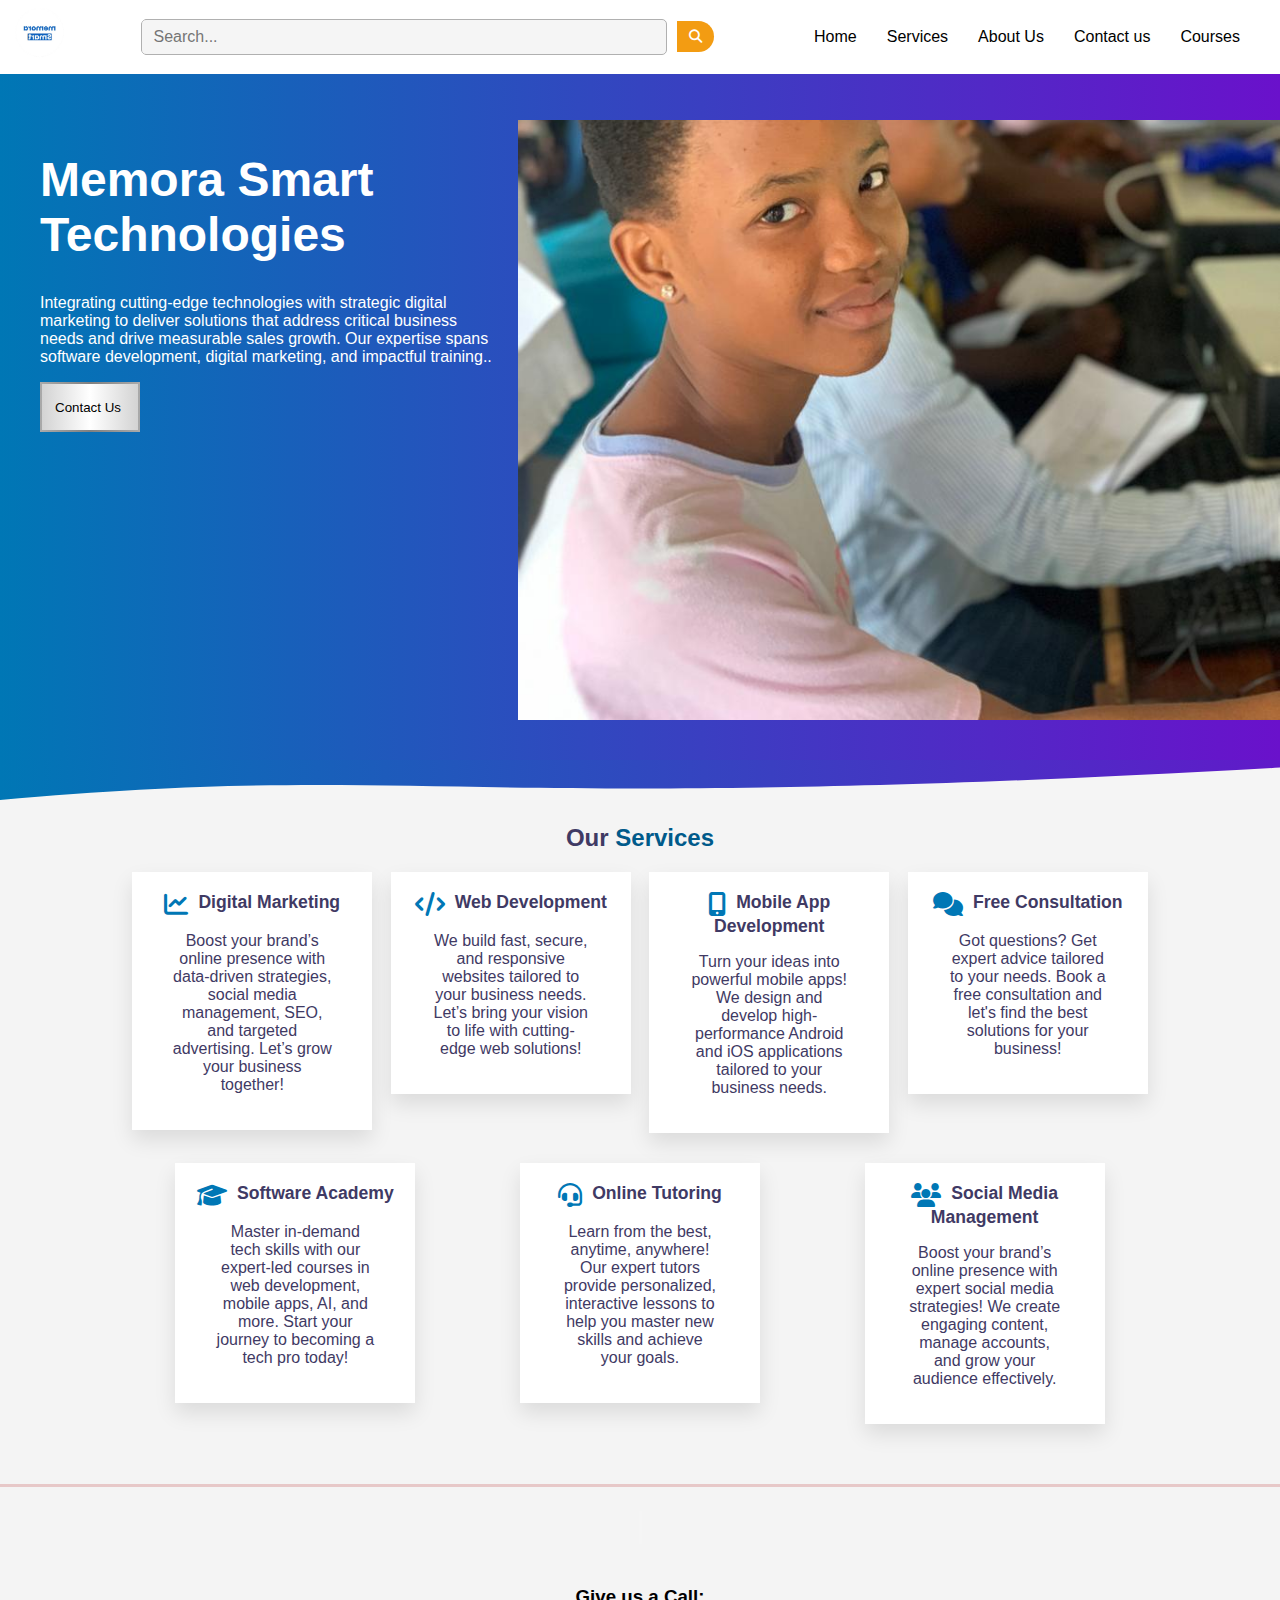
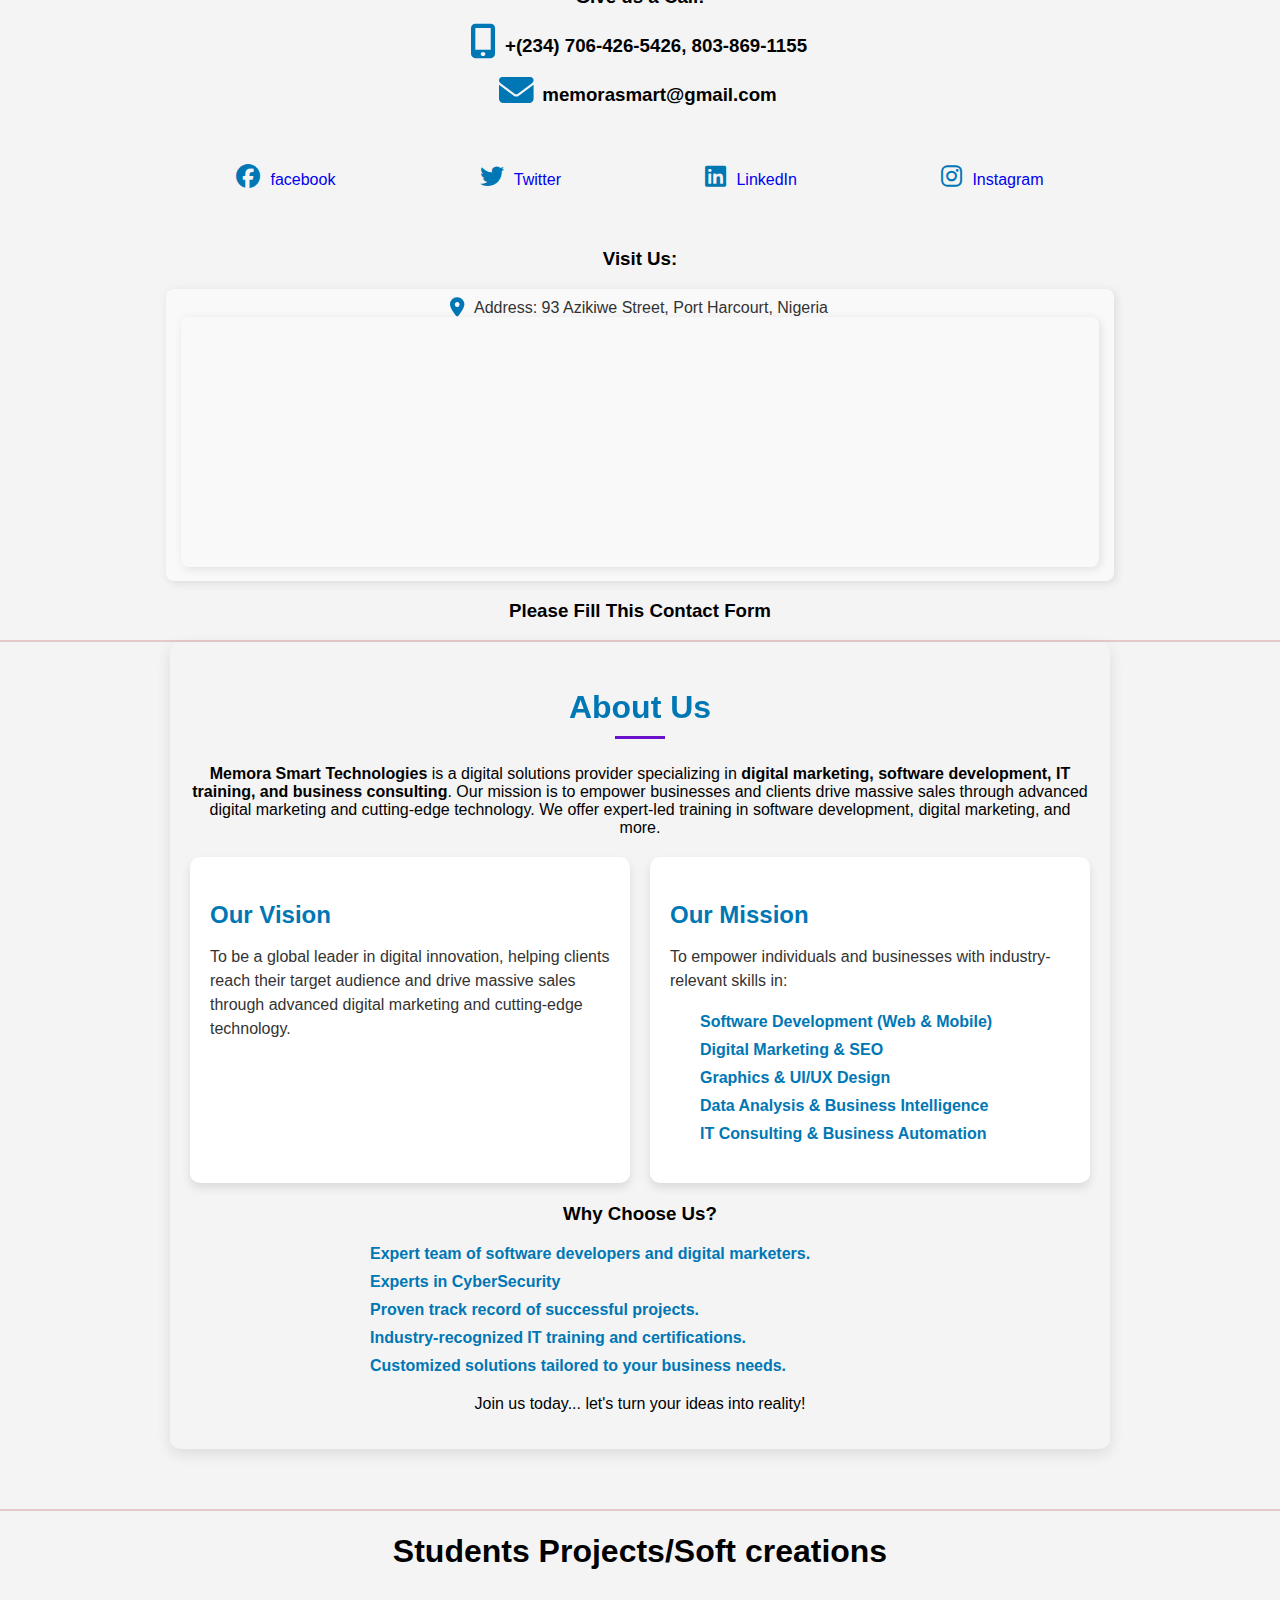
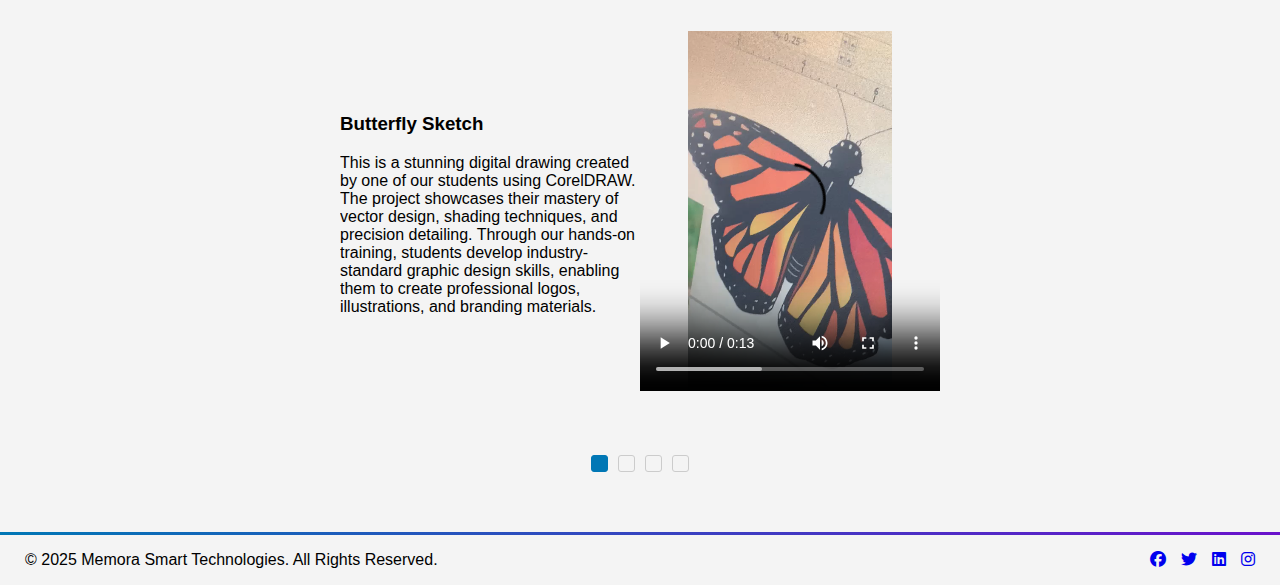
<file: Memora Smart Web App/index.html>
<!DOCTYPE html>
<html id="home">
    <head>
        <meta charset="UTF-8">
        <meta name="viewport" content="width=device-width, initial-scale=1.0">
        <link rel="stylesheet" href="styles.css">
        <link rel="stylesheet" href="https://cdnjs.cloudflare.com/ajax/libs/font-awesome/6.5.1/css/all.min.css">
        <title>Memora Web App</title>
    </head>
    <body>
        <header>
            <nav>
                <div id = "logo">
                <img src = "images/memora logo bg.jpg" id ="logo-img">
                </div>
                <div class="search-box">
                    <input type="text" id="search-input" placeholder="Search...">
                    <button id="search-btn"><i class="fas fa-search"></i></button>
                </div>
                <button class="menu-toggle" onclick="toggleMenu()">☰</button>
                <ul class="nav-links">
                    <li><a href="#home">Home</a></li>
                    <li><a href="#services">Services</a></li>
                    <li><a href="#about">About Us</a></li>
                    <li><a href="#contact">Contact us</a></li>
                    <li><a href="#cbt">Courses</a></li>
                </ul>
                <div class="mobile-menu">
                    <button class="close-menu" onclick="closeMobileMenu()">×</button>
                    <ul class="mobile-nav-links"></ul>
                </div>
            </nav>
        </header>        
        <main>
            <div id="hero-section" class="wavy-box">
                <div id="hero-intro">
                <h1 id="hero-title">Memora Smart Technologies</h1>
                <p id="hero-text">Integrating cutting-edge technologies with strategic digital marketing to deliver solutions that address critical business needs and drive measurable sales growth. Our expertise spans software development, digital marketing, and impactful training..</p>
                <button id="action-btn" class="action">Contact Us</button>
                </div>
                <div id="hero-image">
                    <img src="images/student 8.jpeg" id="hero-img">
                </div>
            </div>
            <svg class="d-lg-block d-none" style="background:rgba(255,255,255,0.1);" width="100%" height="40" viewBox="0 0 100 100" preserveAspectRatio="none">
                <defs>
                    <linearGradient id="waveGradient" x1="0%" y1="0%" x2="100%" y2="0%">
                        <stop offset="0%" style="stop-color:#0077B5;stop-opacity:1" />
                        <stop offset="100%" style="stop-color:#6A11CB;stop-opacity:1" />
                    </linearGradient>
                </defs>
                <path id="wavepath" d="M0,0 L110,0C35,150 35,0 0,100z" fill="url(#waveGradient)"></path>
            </svg>
            <div id="services">
                <h2>Our <span id="serve-color">Services</span></h2>
                <div id="service-container">
                    <div class="service-cards"><i class="fas fa-chart-line"></i><span class="topics">Digital Marketing</span><p>Boost your brand’s online presence with data-driven strategies, social media management, SEO, and targeted advertising. Let’s grow your business together!<button class="learn-more">Learn More</button></p>
                    </div>
                    <div class="service-cards"><i class="fas fa-code"></i><span class="topics">Web Development</span><p>We build fast, secure, and responsive websites tailored to your business needs. Let’s bring your vision to life with cutting-edge web solutions!</p><button class="learn-more">Learn More</button>
                    </div>
                    <div class="service-cards"><i class="fas fa-mobile-alt"></i><span class="topics">Mobile App Development</span><p>Turn your ideas into powerful mobile apps! We design and develop high-performance Android and iOS applications tailored to your business needs.</p><button class="learn-more">Learn More</button>
                    </div>
                    <div class="service-cards"><i class="fas fa-comments"></i><span class="topics">Free Consultation</span><p>Got questions? Get expert advice tailored to your needs. Book a free consultation and let's find the best solutions for your business!</p><button class="learn-more">Learn More</button>
                    </div>
                    <div class="service-cards"><i class="fas fa-graduation-cap"></i><span class="topics">Software Academy</span><p>Master in-demand tech skills with our expert-led courses in web development, mobile apps, AI, and more. Start your journey to becoming a tech pro today!</p><button class="learn-more">Learn More</button>
                    </div>
                    <div class="service-cards"><i class="fas fa-headset"></i><span class="topics">Online Tutoring</span><p>Learn from the best, anytime, anywhere! Our expert tutors provide personalized, interactive lessons to help you master new skills and achieve your goals.</p><button class="learn-more">Learn More</button>
                    </div>
                    <div class="service-cards"><i class="fas fa-users"></i><span class="topics">Social Media Management</span><p>Boost your brand’s online presence with expert social media strategies! We create engaging content, manage accounts, and grow your audience effectively.</p><button class="learn-more">Learn More</button>
                    </div>
                </div>
            </div>
            <div id="contact">
                <h2>Let's Work Together</h2>
                <div id="contact-container">
                    <div id="contact-info">
                        <h3>Give us a Call:</h3>
                        <h3><i class="fas fa-mobile-alt"></i>+(234) 706-426-5426, 803-869-1155</h3>
                        <h3><i class="fas fa-envelope"></i>memorasmart@gmail.com</h3>
                        <div id="social-handles">
                            <a href="https://web.facebook.com/profile.php?id=61570414111089" target="_blank"><i class="fab fa-facebook"></i>facebook</a>
                            <a href="https://www.twitter.com/memorasmarttech" target="_blank"><i class="fab fa-twitter"></i>Twitter</a>
                            <a href="https://www.linkedin.com/memorasmarttech" target="_blank"><i class="fab fa-linkedin"></i>LinkedIn</a>
                            <a href="https://www.instagram.com/memorasmarttech" target="_blank"><i class="fab fa-instagram"></i>Instagram</a>
                        </div>
                        <h3>Visit Us:</h3>
                        <p id = "address"><i class="fas fa-map-marker-alt"></i>Address: 93 Azikiwe Street, Port Harcourt, Nigeria<iframe 
                            width="100%" 
                            height="250" 
                            style="border:0; border-radius: 8px; box-shadow: 2px 2px 10px rgba(0, 0, 0, 0.1);" 
                            loading="lazy" 
                            allowfullscreen 
                            referrerpolicy="no-referrer-when-downgrade" 
                            src="https://www.google.com/maps?q=93+Azikiwe+Street,+Port+Harcourt,+Nigeria&output=embed" sandbox="allow-scripts allow-same-origin allow-modals" sandbox="allow-scripts allow-same-origin allow-modals">
                        </iframe></p>
                        <section id="contact-form">
                            <h3>Please Fill This Contact Form</h3>
                            
                        </section>
                    </div>
        </main>
        <section id="about-section">
        <div id="about">
            <h2>About Us</h2>
            <p>
                <strong>Memora Smart Technologies</strong> is a digital solutions provider specializing in 
                <strong>digital marketing, software development, IT training, and business consulting</strong>.  
                Our mission is to empower businesses and clients drive massive sales through advanced digital marketing
                and cutting-edge technology. We offer expert-led training in software development, digital marketing, and more.
            </p>
        
            <div id="about-flex-container">
                <!-- Our Vision Card -->
                <div class="about-card">
                    <h3>Our Vision</h3>
                    <p>
                        To be a global leader in digital innovation, helping clients reach their target audience  
                        and drive massive sales through advanced digital marketing and cutting-edge technology.
                    </p>
                </div>
        
                <!-- Our Mission Card -->
                <div class="about-card">
                    <h3>Our Mission</h3>
                    <p>
                        To empower individuals and businesses with industry-relevant skills in:
                    </p>
                    <ul>
                        <li> Software Development (Web & Mobile)</li>                        
                        <li> Digital Marketing & SEO</li>
                        <li> Graphics & UI/UX Design</li>
                        <li> Data Analysis & Business Intelligence</li>
                        <li> IT Consulting & Business Automation</li>
                    </ul>
                </div>
            </div>
        
            <h3>Why Choose Us?</h3>
            <ul>
                <li> Expert team of software developers and digital marketers.</li>
                <li> Experts in CyberSecurity</li>
                <li> Proven track record of successful projects.</li>
                <li> Industry-recognized IT training and certifications.</li>
                <li> Customized solutions tailored to your business needs.</li>
            </ul>
        
            <p>Join us today... let's turn your ideas into reality!</p>
        </div>
    </section>
    <section id="portfolio">
        <h1>Students Projects/Soft creations</h1>
        <div id="portfolio-container">
            <div class="slide">
                <div>
                    <h3>Butterfly Sketch</h3>
                    <p>This is a stunning digital drawing created by one of our students using CorelDRAW. The project showcases their mastery of vector design, shading techniques, and precision detailing. Through our hands-on training, students develop industry-standard graphic design skills, enabling them to create professional logos, illustrations, and branding materials.</p>
                </div>
                <div>
                    <video width="300" height="360" controls>
                        <source src="images/video 1.mp4" type="video/mp4">
                        Your browser does not support the video tag.
                    </video>
                </div>
            </div>
            <div class="slide">
                <div>
                    <h3>Coding</h3>
                    <p>Young students, aged 14 and below, are introduced to the fundamentals of programming through beginner-friendly languages like QBasic. They gain hands-on experience by building practical projects such as a CGPA calculator and basic math programs, helping them develop logical thinking and problem-solving skills early on..</p>
                </div>
                <div>
                    <video width="300" height="360" controls>
                        <source src="images/video 4.mp4" type="video/mp4">
                        Your browser does not support the video tag.
                    </video>
                </div>
            </div>
            <div class="slide">
                <div>
                    <h3>Landing Page</h3>
                    <p>"Boost Your Sales with Custom Landing Pages!"
                        We design high-converting, tailor-made landing pages that capture attention and drive results. Whether you're launching a new product, running a campaign, or growing your brand, our expertly crafted pages ensure maximum impact. Let’s turn visitors into customers—get started today!</p>
                </div>
                <div>
                    <iframe src="t-stitches.html" width="300" height="300px" frameborder="0" sandbox="allow-scripts allow-same-origin allow-modals"></iframe>
                </div>
            </div>
            <div class="slide">
                <div>
                    <h3>Landing Page</h3>
                    <p>"Boost Your Sales with Custom Landing Pages!"
                        We design high-converting, tailor-made landing pages that capture attention and drive results. Whether you're launching a new product, running a campaign, or growing your brand, our expertly crafted pages ensure maximum impact. Let’s turn visitors into customers—get started today!</p>
                </div>
                <div>
                    <iframe src="tee-kitchen.html" width="300" height="300px" frameborder="0" sandbox="allow-scripts allow-same-origin allow-modals"></iframe>
                </div>
            </div>
        </div>
    </section>

    <div id="responseModal" class="modal">
        <div class="modal-content">
            <button class="close-btn" onclick="closeModal()">X</button>
            <h2>AI Response</h2>
            <div id="responseContainer" class="response-container"></div>
        </div>
    </div>
    
        <footer>
            <div id="rights">
                <p>&copy; 2025 Memora Smart Technologies. All Rights Reserved.</p>
            </div>
            <div id="handles">
                <a href="https://web.facebook.com/profile.php?id=61570414111089" target="_blank"><i class="fab fa-facebook"></i></a>
                <a href="https://www.twitter.com/memorasmarttech" target="_blank"><i class="fab fa-twitter"></i></a>
                <a href="https://www.linkedin.com/memorasmarttech" target="_blank"><i class="fab fa-linkedin"></i></a>
                <a href="https://www.instagram.com/memorasmarttech" target="_blank"><i class="fab fa-instagram"></i></a>
            </div>
        </footer>
        <script src="script.js"></script>
    </body>
</html>
</file>
<file: Memora Smart Web App/styles.css>
body{
    background-color: #f4f4f4;
    padding: 0;
    margin: 0;
}


header img{
    width: 80px;
    transition: transform 0.6s ease-in-out;
    transform-style: preserve-3d;
    object-fit: cover;
}

.menu-toggle {
    display: none;
    background: none;
    border: none;
    font-size: 26px;
    color: black;
    cursor: pointer;
}


nav{
    display: flex;
    width: 100%; 
    justify-content: space-between;
    font-family: 'poppins', sans-serif;
    text-align: center;
    position:fixed;
    background-color: #fff;
    align-items: center;
}

nav ul{
    display: flex; 
    gap: 30px;
    padding-right: 40px;
    flex-wrap: wrap;
}

nav ul li{
    list-style: none;
}

nav ul li a{
    text-decoration: none;
    color: #000;
}

@keyframes wiggle {
    0% { transform: rotate(0deg); }
    25% { transform: rotate(5deg); }
    50% { transform: rotate(-5deg); }
    75% { transform: rotate(3deg); }
    100% { transform: rotate(0deg); }
}


header img:hover {
    transform: rotateY(180deg);
    cursor: pointer;
}


#hero-section{
    display: flex;  
    width: 100%;  
    justify-content: center;
    font-family: 'poppins', sans-serif;
    background: linear-gradient(to right, #0077B5, #6A11CB);
    gap: 20px;
    padding-top: 120px;
    padding-bottom: 40px;
    color: #fff;
    align-items: center;
    height: 600px;
    align-items: center;
}

#hero-image{
    width: 100%;
    padding-right: 0px;
    height: 100%;
}

#hero-section img{
    width: 100%;
    height: 100%;
    object-fit: cover;
}

#hero-intro{
    padding-left: 40px;
    width: 60%;
    height: 100%;
}

#hero-intro h1{
    font-size: 3.0rem;
    font-weight: 800;
    color: #fff;
}

.action{
    height: 50px;
    width: 100px;
    font-family: 'poppins', sans-serif;
    background-image: linear-gradient(to right, lightgray, white, lightgray); 
  border-image: linear-gradient(to right, darkgray, gray, darkgray) 1; 
  border-style: solid; 
  border-width: 2px; 
  padding-right: 10px;
}

button:hover{
    cursor: pointer;
}

#services{
display: flex;
flex-direction: column;
margin: 0 auto;
justify-content: center;
align-items: center;
font-family: 'poppins', sans-serif;
padding-bottom: 40px;
color: #3f3a64;
}

#service-container{
    width: 80%;
    display: flex;
    gap: 10px;
    flex-wrap: wrap;
    margin: 0 auto;
}

.service-cards{
    width: 200px;
    height: 100%;
    background-color: #fff;
    margin: 0 auto; 
    text-align: center;
    box-shadow: 0px 10px 20px rgba(0, 0, 0, 0.1);
    padding: 20px;
    margin-bottom: 20px;
}

#serve-color{
    color: #005a8a
}

.service-cards i {
    font-size: 24px;
    color: #0077B5;
    margin-right: 10px;
    vertical-align: middle;
}

.service-cards p {
    padding-left: 20px;
    padding-right: 20px;
}

.learn-more {
    display: none;
    font-size: 16px;
    font-weight: bold;
    color: #005b8f;
    background: #fff;
    border: none;
    border-radius: 8px;
    text-decoration: none;
    transition: all 0.3s ease-in-out;
    box-shadow: 0 4px 10px rgba(0, 0, 0, 0.2);
    height: 50px;
    padding: 5px;
    font-family: 'poppins', sans-serif;
}

.learn-more:hover {
    background: linear-gradient(to right, #005b8f, #510ea8);
    transform: translateY(-3px);
    box-shadow: 0 6px 15px rgba(0, 0, 0, 0.3);
    color: white
}

.learn-more:active {
    transform: translateY(1px);
    box-shadow: 0 2px 5px rgba(0, 0, 0, 0.2);
}

.service-cards:hover .learn-more{
    display: inline-block;
}

@keyframes slideColors {
    0% { background-position: 0% 50%; }
    50% { background-position: 100% 50%; }
    100% { background-position: 0% 50%; }
}

.topics{
    font-size: 1.1rem;
    font-weight: 800;
}

.service-cards:hover .topics{
    background: linear-gradient(90deg, #0077B5, #6A11CB, #FF4E50, #0077B5);
    background-size: 300% 300%;
    -webkit-background-clip: text;
    -webkit-text-fill-color: transparent;
    animation: slideColors 3s infinite linear;
}


#contact{
    display: flex; 
    justify-content: center;
    align-items: center;
    flex-direction: column;
    font-family: 'poppins', sans-serif;
    border-top: 3px solid #e7c8c8;
    margin: 0 auto;
    text-align: center;
}


#contact-container{
 text-align: center;
}

#contact h2{
    font-weight: 800;
    font-size: 1.8rem;
    white-space: nowrap;
    overflow: hidden;
    border-right: 3px solid #0077B5; /* Cursor effect */
    width: 0;
    animation: typing 3s steps(30, end) forwards, blink 0.6s infinite;
    display:inline-block;
    border-right: 3px solid rgba(255,255,255,0.1);
}

@keyframes typing {
    from { width: 0; }
    to { width: 100%; }
}

@keyframes blink {
    50% { border-color: transparent; }
}

#social-handles{
    padding-top: 40px;
    padding-bottom: 40px;
}

#social-handles i {
    font-size: 24px; /* Adjust size */
    color: #0077B5; /* Default color */
    transition: color 0.3s ease, transform 0.3s ease; /* Smooth transition */
    padding-right: 10px;
}

#social-handles a {
    margin: 0 10px; /* Space between icons */
    text-decoration: none;
    gap: 20px;
    padding: 60px;
}

#social-handles i:hover {
    color: #6A11CB; /* Change color on hover */
    transform: scale(1.2); /* Slight zoom effect */
}

#contact-info p{
    font-size: 1rem; /* Adjust size for readability */
    font-weight: 500; /* Slightly bold */
    color: #333; /* Dark gray for elegance */
    gap: 8px; /* Space between icon and text */
    background: #f9f9f9; /* Light background */
    padding: 10px 15px;
    border-radius: 8px; /* Rounded corners */
    box-shadow: 2px 2px 10px rgba(0, 0, 0, 0.1); /* Subtle shadow */
    text-align: center;  
}

p i{
    color: #0077B5; /* Change color on hover */
    transform: scale(1.2); /* Slight zoom effect */
    padding-right: 10px;
}



h3 i{
    color: #0077B5; /* Change color on hover */
    transform: scale(1.2); /* Slight zoom effect */
    padding-right: 10px;
    font-size: 1.8rem;
}


  footer{
    display: flex;
    text-align: left;
    justify-content: space-between;
    align-items: center;
    border-top: 3px solid;
    border-image: linear-gradient(to right, #0077B5, #6A11CB) 1;
    padding: 0 25px;
    font-family: 'poppins', sans-serif;
    margin-top: 60px;
  }

  #handles{
    display: flex;
    gap: 15px;
  }

#about-section{
    border-top: 2px solid #e7c8c8;
}

  #about {
    background: #f4f4f4;
    padding: 20px;
    text-align: center;
    border-radius: 10px;
    box-shadow: 0px 5px 15px rgba(0, 0, 0, 0.1);
    max-width: 900px;
    margin: 0 auto;
    font-family: 'poppins', sans-serif;
    
}



/* Styling the About Us Heading */
#about h2 {
    font-size: 2rem;
    color: #0077B5;
    position: relative;
}

#about h2::after {
    content: "";
    display: block;
    width: 50px;
    height: 3px;
    background: #6A11CB;
    margin: 10px auto;
}

/* Styling the Flex Container for Cards */
#about-flex-container {
    display: flex;
    justify-content: space-between;
    gap: 20px;
    margin: 20px 0;
}

/* Styling the Cards */
.about-card {
    background: #fff;
    padding: 20px;
    border-radius: 10px;
    box-shadow: 0px 5px 10px rgba(0, 0, 0, 0.1);
    width: 48%;
    text-align: left;
}

/* Card Headings */
.about-card h3 {
    color: #0077B5;
    font-size: 1.5rem;
    margin-bottom: 10px;
}

/* Card Text */
.about-card p {
    font-size: 1rem;
    color: #333;
    line-height: 1.5;
}

/* Mission List */
.about-card ul {
    list-style: none;
    padding: 0;
}

.about-card ul li {
    font-size: 1rem;
    margin-bottom: 10px;
    background: url('https://cdn-icons-png.flaticon.com/512/845/845646.png') no-repeat left center;
    background-size: 20px;
    padding-left: 30px;
    color: #0077B5;
    font-weight: bold;
}

/* Why Choose Us Section */
#about ul {
    list-style: none;
    padding: 0;
    text-align: left;
    margin: 20px auto;
    max-width: 600px;
}

#about ul li {
    font-size: 1rem;
    margin-bottom: 10px;
    background: url('https://cdn-icons-png.flaticon.com/512/845/845646.png') no-repeat left center;
    background-size: 20px;
    padding-left: 30px;
    color: #0077B5;
    font-weight: bold;
}

#portfolio{
    border-top: 2px solid #e7c8c8;
    margin-top: 60px;
    background-image: url('data:image/svg+xml;utf8,<svg xmlns="http://www.w3.org/2000/svg" width="20" height="20" viewBox="0 0 20 20"><polygon points="10,0 20,20 0,20" fill="#e0e0e0"/><polygon points="10,0 15,10 5,10" fill="#f0f0f0"/></svg>');
    background-repeat: repeat;
    background-size: auto;
}

#portfolio-container{
    margin: 5px;
    font-family: 'poppins', sans-serif;
    font-size: 1rem;
    display: flex;
    padding: 40px;
    gap: 30px;
    margin: 0 auto;
    max-width: 600px;
}

#portfolio h1{
    color: black;
    font-family: 'poppins', sans-serif;
    text-align: center;
}

.slide{
    display: flex;
    margin: 0 auto;
    justify-content: center;
    align-items: center;
    
}

.slide p{
    max-height: 350px;
    overflow: hidden;
    display: -webkit-box;
    -webkit-line-clamp: 10; /* Adjust based on how many lines you want */
    -webkit-box-orient: vertical;
    text-overflow: ellipsis;
    white-space: normal;
    position: relative;
}

#portfolio-nav {
    display: flex;
    justify-content: center; /* Center the navigation boxes */
    margin-top: 20px; /* Add some space between slides and nav */
}

.nav-box {
    width: 15px;
    height: 15px;
    border: 1px solid #ccc;
    margin: 0 5px;
    cursor: pointer;
    border-radius: 3px;
}

.nav-box.active {
    background-color: #0077B5; /* Blue when active */
    border-color: #0077B5;
}

.mobile-menu {
    display: none;
    position: fixed;
    top: 0;
    right: 0;
    width: 100px;
    background-color: rgba(0, 0, 0, 0.9);
    z-index: 1000;
    text-align: center;
    padding-top: 60px;
    padding-left: 5px;
    padding-right: 5px;
}

.menu-toggle:hover{
    background: linear-gradient(90deg, #0077B5, #6A11CB, #FF4E50, #0077B5);
    background-size: 300% 300%;
    -webkit-background-clip: text;
    -webkit-text-fill-color: transparent;
    animation: slideColors 3s infinite linear;
}

.mobile-menu ul {
    list-style: none;
    padding: 0;
}

.mobile-menu li {
    margin: 0px 0;
}

.mobile-menu a {
    color: white;
    text-decoration: none;
    font-size: 1.1em;
}

.close-menu {
    position: absolute;
    top: 10px;
    right: 20px;
    font-size: 2em;
    color: white;
    background: none;
    border: none;
    cursor: pointer;
}

.menu-toggle {
    display: none; /* Hidden by default */
    background: none;
    border: none;
    font-size: 2em;
    cursor: pointer;
    padding-right: 20px;
}

/* Media Query for Tablet and mobile Screens */

@media (max-width: 768px) { /* Tablet size and below */
    .nav-links {
        display: none;
    }

    .menu-toggle {
        display: block;
    }
}

@media (max-width: 768px) {
    #hero-section {
        flex-direction: column; /* Stack elements vertically */
        padding-top: 120px; /* Further reduced padding */
        padding-bottom: 20px; /* Further reduced padding */
        gap: 10px; /* Reduced gap */
    }

    #hero-image {
        width: 50%; /* Increased width for better display */
        order: 1; /* Place image below text */
        
    }

    #hero-intro {
        width: 90%; /* Increased width for better display */
        padding-left: 0; /* Removed left padding */
        text-align: center; /* Center text */
        order: 0; /* Place text above image */
    }

    #hero-intro h1 {
        font-size: 1.8rem; /* Further reduced font size */
    }
}

/* Media Query for Mobile Screens */
@media (max-width: 480px) {
    #hero-intro h1 {
        font-size: 1.6rem; /* Further reduced font size */
    }
}

@media (max-width: 768px) {
    #contact h2 {
        font-size: 1.1rem; /* Further reduced font size */
    }

    #social-handles {
        padding-top: 20px;
        padding-bottom: 20px;
    }

    #social-handles i {
        font-size: 18px; /* Further reduced size */
    }

    #contact-info p {
        font-size: 0.85rem; /* Further reduced size */
    }

    h3 i {
        font-size: 1.2rem; /* Further reduced size */
    }
}

/* Media Query for Mobile Screens */
@media (max-width: 480px) {
    #contact h2 {
        font-size: 1.2rem; /* Further reduced font size */
    }
}

@media (max-width: 768px) {
    #portfolio h1 {
        font-size: 1.6rem; /* Further reduced font size */
    }

    #portfolio-container {
        font-size: 0.85rem; /* Further reduced font size */
        padding: 15px; /* Further reduced padding */
        gap: 15px; /* Further reduced gap */
    }

    .slide p {
        -webkit-line-clamp: 4; /* Further reduced line clamp */
    }
}

/* Media Query for Mobile Screens */
@media (max-width: 480px) {
    #portfolio h1 {
        font-size: 1.4rem; /* Further reduced font size */
    }
    .slide{
        max-width: 90%; /*make the slide take up more room on small screens*/
    }
}

@media (max-width: 768px) {
   
    .slide iframe,
    .slide video {
        max-height: 180px; /* Adjust for tablet */
        width: 150px;
    }
}

/* Media Query for Mobile Screens */
@media (max-width: 480px) {
   
    .slide iframe,
    .slide video {
        max-height: 150px; /* Adjust for mobile */
        width: 150px;
    }
}

@media (max-width: 768px) {
    #about h2 {
        font-size: 1.6rem;
    }

    #about-flex-container {
        flex-direction: column; /* Stack cards vertically */
        align-items: center; /* Center cards horizontally */
    }

    .about-card {
        width: 95%; /* Full width cards */
        text-align: center;
    }
}

/* Media Query for Mobile Screens */
@media (max-width: 480px) {
    #about h2 {
        font-size: 1.4rem;
    }
}

#hero-title {
    transition: opacity 1s ease-in-out;
}

#hero-text {
    transition: opacity 1s ease-in-out;
}

#hero-img {
    transition: opacity 1s ease-in-out;
}

.fade-out {
    opacity: 0;
}

.swipe-left {
    transform: translateX(-100%);
    opacity: 0;
}

.cube-btn {
    width: 40px;
    height: 40px;
    background-color: black;
    border: none;
    color: white;
    font-size: 18px;
    font-weight: bold;
    cursor: pointer;
    border-radius: 6px;
    transition: background 0.3s ease-in-out;
}

.cube-btn:hover {
    background-color: gray;
}

.search-box {
    display: flex;
    align-items: center;
    background: #fff;
    padding: 5px;
    border-radius: 25px;
    overflow: hidden;
    justify-content: center;
    margin: 0;
}

/* Search Input */
.search-box input {
    border: 1px solid #b0b0b0; /* Light grey border */
    background: #f5f5f5; /* Light grey background */
    outline: none;
    padding: 8px 12px;
    font-size: 16px;
    width: 180px; /* Default width */
    transition: all 0.3s ease-in-out;
    margin-right: 10px;
    border-radius: 5px; /* Slightly rounded corners */
    font-family: 'poppins', sans-serif;
}

/* On Focus: Change Background to Blue, Text to White, and Move Inward */
.search-box input:focus {
    background: #fff; /* Slightly darker grey */
    color: #000; /* Darker text for contrast */
    border-color: #b0b0b0; /* Slightly darker border */
    transform: translateY(-2px) scale(0.98); /* Subtle inward translation */
    box-shadow: 0 3px 6px rgba(0.15, 0.15, 0.15, 0.15); /* Soft shadow for effect */
}

/* Ensure Placeholder Text is Also White on Focus */
.search-box input:focus::placeholder {
    color: #fff;
}

/* Search Button */
.search-box button {
    background: #f39c12;
    border: none;
    padding: 8px 12px;
    color: white;
    cursor: pointer;
    transition: 0.3s;
    border-radius: 0 25px 25px 0;
}

.search-box button:hover {
    background: #e67e22;
}

@media (max-width: 768px) {
    .search-box  {
        display: flex;
        align-items: center;
        justify-content: center;
    }

    .search-box input{
        width: 100px;
        gap: 5px;
        margin-right: 3px;
    }

    .search-box input::placeholder{
        text-align: center;
    }
    .search-box button {
        background: #f39c12;
        border: none;
        padding: 8px 12px;
        color: white;
        cursor: pointer;
        transition: 0.3s;
        border-radius: 0 25px 25px 0;
    }
}

@media (min-width: 1024px) {
    .search-box input {
        width: 500px /* Extended width for laptops */
    }
}

.modal {
    display: none;
    position: fixed;
    top: 0;
    left: 0;
    width: 100%;
    height: 100%;
    background: rgba(0, 0, 0, 0.5);
    justify-content: center;
    align-items: center;
}
.modal-content {
    background: white;
    padding: 20px;
    border-radius: 10px;
    width: 50%;
    text-align: center;
    box-shadow: 0 4px 10px rgba(0, 0, 0, 0.3);
}
.close-btn {
    background: red;
    color: white;
    border: none;
    padding: 5px 10px;
    cursor: pointer;
    border-radius: 5px;
    float: right;
}
.response-container {
    margin-top: 10px;
    text-align: left;
}

.highlight {
    background-color: yellow;
    font-weight: bold;
    padding: 2px 4px;
    border-radius: 4px;
}
</file>
